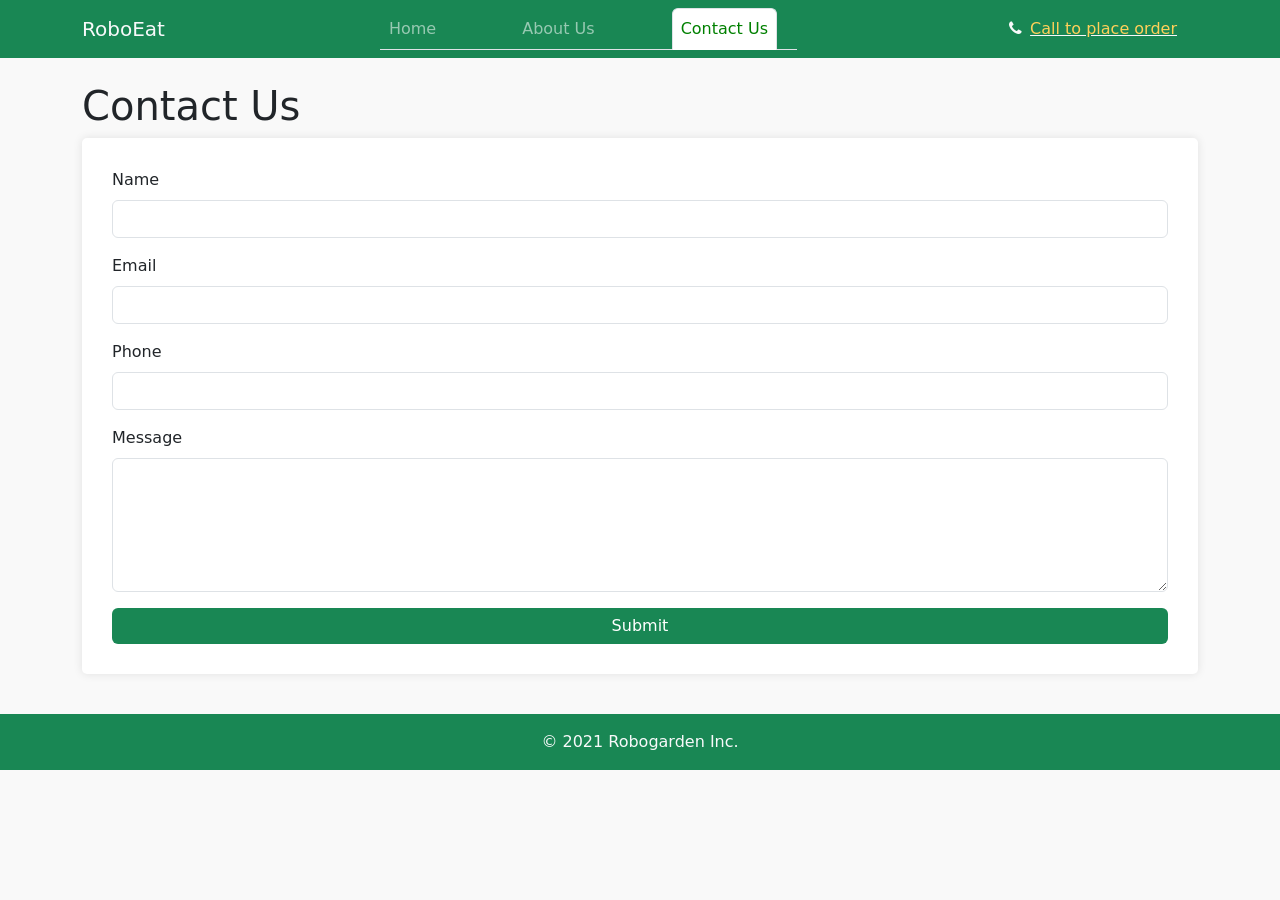
<file: contact.html>
<!DOCTYPE html>
<html lang="en">

<head>
 <meta charset="UTF-8">
 <meta http-equiv="X-UA-Compatible" content="IE=edge">
 <meta name="viewport" content="width=device-width, initial-scale=1.0">
 <title>Contact Us</title>

 <!-- Bootstrap -->
 <link href="https://cdn.jsdelivr.net/npm/bootstrap@5.1.3/dist/css/bootstrap.min.css" rel="stylesheet"
   Integrity="sha384-1BmE4kWBq78iYhFldvKuhfTAU6auU8tT94WrHftjDbrCEXSU1oBoqyl2QvZ6jIW3" crossorigin="anonymous">

 <!-- CSS -->
 <link rel="stylesheet" href="style.css">

 <link rel="stylesheet" href="https://cdnjs.cloudflare.com/ajax/libs/font-awesome/4.7.0/css/font-awesome.min.css"
   integrity="sha512-SfTiTlX6kk+qitfevl/7LibUOeJWlt9rbyDn92a1DqWOw9vWG2MFoays0sgObmWazO5BQPiFucnnEAjpAB+/Sw=="
   crossorigin="anonymous" referrerpolicy="no-referrer" />

 <script src="https://cdn.jsdelivr.net/npm/bootstrap@5.1.3/dist/js/bootstrap.bundle.min.js"
   integrity="sha384-ka7Sk0Gln4gmtz2MlQnikT1wXgYsOg+OMhuP+IlRH9sENBO0LRn5q+8nbTov4+1p" crossorigin="anonymous">
 </script>
 <script src="https://code.jquery.com/jquery-3.6.0.min.js"
   integrity="sha256-/xUj+3OJU5yExlq6GSYGSHk7tPXikynS7ogEvDej/m4=" crossorigin="anonymous">
 </script>

 

</head>

<body>

  <!--NavBar-->
 <nav class="navbar navbar-expand-lg navbar-dark bg-success">
   <div class="container">
     <a class="navbar-brand text-light" href="#">RoboEat</a>
     <button class="navbar-toggler" type="button" data-bs-toggle="collapse" data-bs-target="#navbarSupportedContent"
       aria-controls="navbarSupportedContent" aria-expanded="false" aria-label="Toggle navigation">
       <span class="navbar-toggler-icon"></span>
     </button>
     <div class="collapse navbar-collapse" id="navbarSupportedContent">
       <ul class="navbar-nav mx-auto gap-5 mb-2 mb-lg-0 nav nav-tabs">
         <li class="nav-item1">
           <a class="nav-link " href="index.html">Home</a>
         </li>
         <li class="nav-item2">
           <a class="nav-link " href="about.html">About Us</a>
         </li>
         <li class="nav-item3">
           <a class="nav-link active" aria-current="page" href="contact.html"  style="color: green;">Contact Us</a>
         </li>
       </ul>
       <div class="d-flex text-light btn btn-link">
         <span><i class="fa fa-phone" aria-hidden="true"></i></span><span class="px-2">Call to place order</span>
       </div>
     </div>
   </div>
 </nav>

 <br>

 <!--form-->
 <div class="container form">
   <section>
     <h1>Contact Us</h1>

     <div class="alert alert-success mt-4" id="success_message" style="display:none;" role="alert">
            Contact message was successfully sent!
        </div>
     <form class="mb-3" id="submit_form">
       <!--Name-->
       <div class="mb-3">
         <label class="form-label">Name</label>
         <input type="text" name="name" class="form-control">
       </div>
       <!--email-->
       <div class="mb-3">
         <label class="form-label">Email</label>
         <input type="email" name="email" class="form-control">
       </div>
       <!--phone-->
       <div class="mb-3">
         <label class="form-label">Phone</label>
         <input type="phone" name="phone" class="form-control">
       </div>
       <!--message-->
       <div class="mb-3">
         <label class="form-label">Message</label>
         <textarea class="form-control" name="message" rows="5"></textarea>
       </div>
       <!--submit button-->
       <button type="submit" class="btn custom-btn w-100">Submit</button>
     </form>
   </section>
 </div>
 
 <br>

 <!--footer-->
 <section>
   <footer class="bg-success text-center py-3">
     <span class="text-light">© 2021 Robogarden Inc.</span>
   </footer>
 </section>


 <!--validating that a user entered information for all the form fields-->
 <script>
    $('#submit_form').submit(function(e){
        e.preventDefault();

        if(!$('input[name=name]').val()){
            alert('Name field is required.');
            return;
        }

        if(!$('input[name=email]').val()){
            alert('Email field is required.');
            return;
        }

        if(!$('input[name=phone]').val()){
            alert('Phone field is required.');
            return;
        }

        if(!$('textarea[name=message]').val()){
            alert('Message field is required.');
            return;
        }

        $('#success_message').show();
    });
</script>
 
</body>

</html>
</file>
<file: style.css>
/*navbar*/
.navbar.navbar-dark .navbar-nav .nav-link:hover  {
   color: rgb(0, 0, 0);
}

.navbar-nav{
    display: flex;
    align-items: center;
}

.navbar-nav .nav-item{
    display: flex;
    align-items: center;
}

.navbar-nav .nav-link{
    margin-right: 20px;
}

.px-2{color: rgb(255, 208, 90);}

/*hero section*/
.carousel-item img {
    height: 33rem;
}

.carousel-item img {
    height: 500px;
    object-fit: cover;
}

.carousel-caption {background-color: rgba(0, 0, 0, 0.281);}

/*cards*/
/*buttons*/
body{
    background-color: #f9f9f9;
}


.like{
    background-color: #0d6efd;
    border-color: #0d6efd;
    color: #ffffff;
}

.dislike{
    background-color: #dc3545;
    border-color: #dc3545;
    color: #ffffff;
}

/*contact us*/
.container form{
    background-color: white;
    padding: 30px;
    border-radius: 5px;
    box-shadow: 0 0 10px rgba(0,0,0,0.1);
}

.custom-btn { background-color:#198754;
    color: white;
    border: #198754;
}



/*about us*/

@media(max-width:768px){

    .testimonial-card{
        flex-direction:column;
        text-align:center;
    }

}

.testimonial-card{
    background:#fff;
    padding:20px;
    border-radius:10px;
    box-shadow:0 4px 10px rgba(0,0,0,0.1);

    display:flex;
    align-items:center;
    gap:20px;

    height:100%;
    width:100%;
}

.profile-img{
    width:90px;
    height:90px;
    border-radius:50%;
    object-fit:cover;
    border:4px solid orange;
    flex-shrink:0;
}

.content h3{
    margin:0 0 10px;
    font-size:24px;
    color:#222;
}

.content p{
    margin:0;
    color:#555;
    line-height:1.5;
    font-size:17px;
}
</file>
